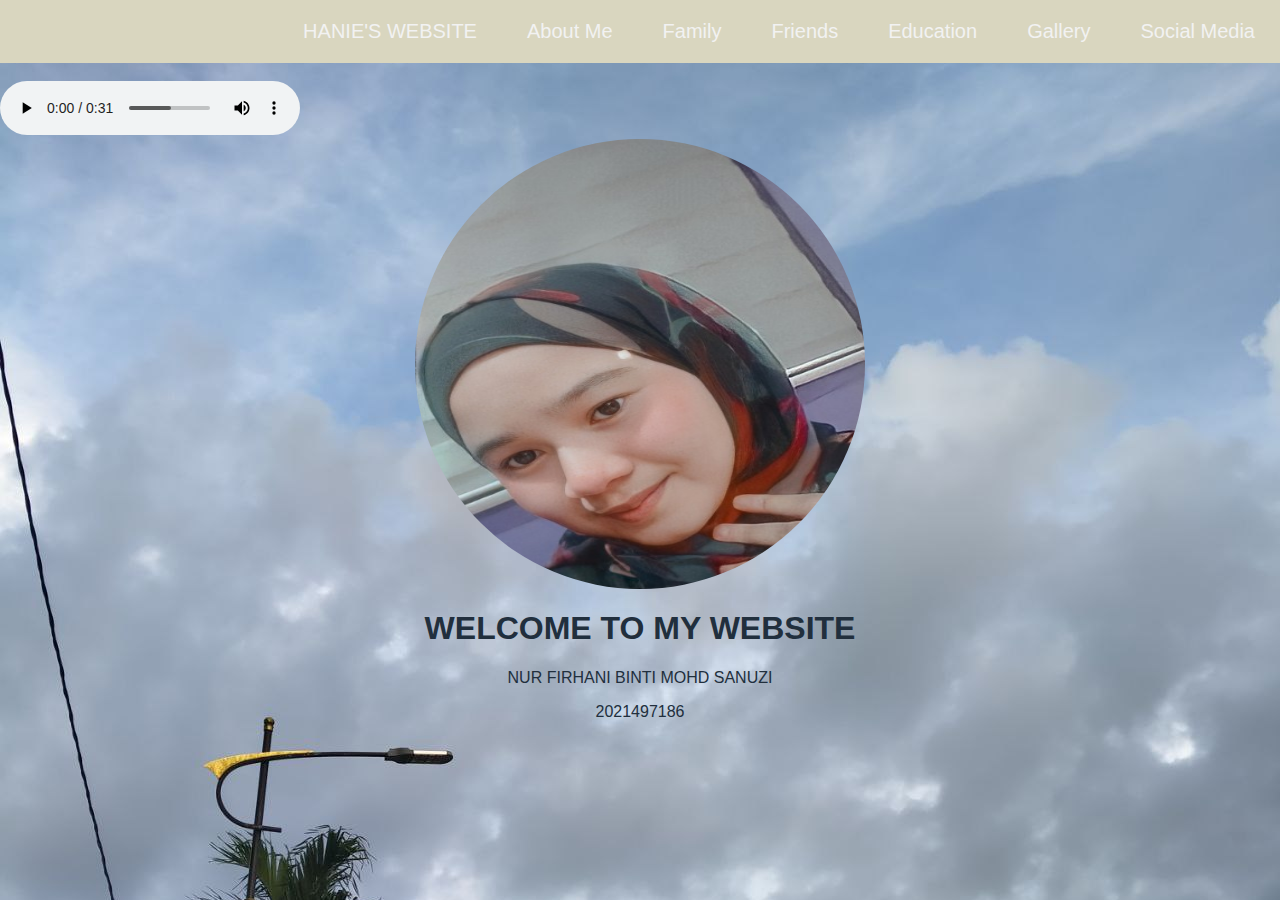
<file: index.html>
<!DOCTYPE HTML>
<html>
<style>
table, th, td {
  border:1px solid black;
}
</style>
<head>
    <link rel="stylesheet" href="style.css">
<title>HANIE'S WEBSITE</title>
</head>
<body bgcolor="#FCF6BC">
<body>
<right>
<div class="topnav">
  <a href="socialmedia.html" Go To Social Media Page target="_blank">Social Media</a>
  <a href="gallery.html" Go To Gallery Page target="_blank">Gallery</a>
  <a href="education.html" Go To Education Page target="_blank">Education</a>
  <a href="friends.html" Go To Friends Page target="blank">Friends</a>
  <a href="family.html" Go To Family Page target="_blank">Family</a>
  <a href="aboutme.html" Go To About Me Page target="_blank">About Me</a>
  <a href="index.html" Go To Index Page target="_blank">HANIE'S WEBSITE</a>
</div>
</right>
<br>
<left>
<audio controls autoplay>
<source src="audio/bgsound4.mp3" type="audio/mp3"></audio>
</left>
<style>
body {
  background-image: url('image/bghome6.jpg');
}
</style>

<center>
<img src="image/me.jpg" width="450px" height="450px" alt="circle" style="border-radius:100%">
<h1><font color="#212F3D">WELCOME TO MY WEBSITE</h1>
<p>NUR FIRHANI BINTI MOHD SANUZI</p>
<p>2021497186</p>
</center>

</body>
</html>
</file>
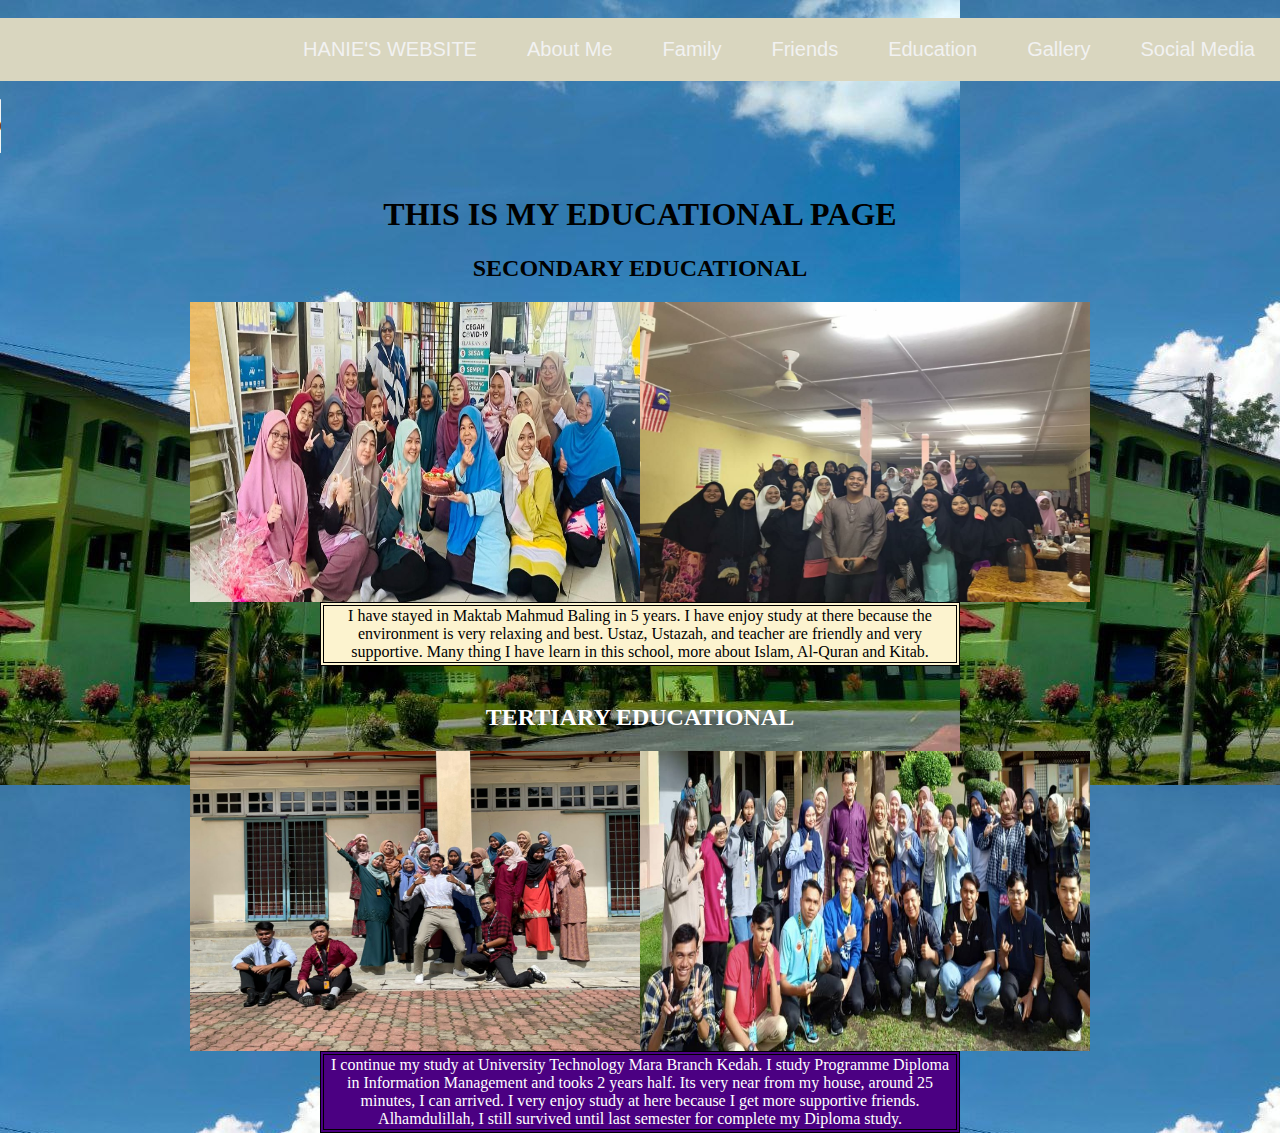
<file: education.html>
<!DOCTYPE HTML>
<html>
<style>
table, th, td {
  border:1px solid black;
}
</style>
<head>
    <link rel="stylesheet" href="style.css">
<title>MY EDUCATION</title>
</head>
<body bgcolor="#F08080">
<body>
<br>
<right>
<div class="topnav">
  <a href="socialmedia.html" Go To Social Media Page target="_blank">Social Media</a>
  <a href="gallery.html" Go To Gallery Page target="_blank">Gallery</a>
  <a href="education.html" Go To Education Page target="_blank">Education</a>
  <a href="friends.html" Go To Friends Page target="blank">Friends</a>
  <a href="family.html" Go To Family Page target="_blank">Family</a>
  <a href="aboutme.html" Go To About Me Page target="_blank">About Me</a>
  <a href="index.html" Go To Index Page target="_blank">HANIE'S WEBSITE</a>
</div>
</right>
<br>
<left>
<audio controls autoplay>
<source src="audio/lagumaktabmahmud.mp3" type="audio/mp3"></audio>
</left>
<br>
<style>
body {
  background-image: url('image/mmbg12.jpg');
}
</style>
<br>

<center>
<h1><font face="aptos">THIS IS MY EDUCATIONAL PAGE</h1>
<h2><font face="aptos">SECONDARY EDUCATIONAL</h2>
<img src="image/mmbg1.jpg" width="450px" height="300px"><img src="image/mmbg2.jpg" width="450px" height="300px">
<br>
<table width="50%" bgcolor="#FCF3CF">
  <tr>
    <td align="center">I have stayed in Maktab Mahmud Baling in 5 years. I have enjoy study at there because the environment is very relaxing and best. Ustaz, Ustazah, and teacher are friendly and very supportive. Many thing I have learn in this school, more about Islam, Al-Quran and Kitab.</td>
  </tr>
</table>
</center>
<br>
<center>
<h2><font face="aptos" font color="white">TERTIARY EDUCATIONAL</h2>
<img src="image/uitm2.jpg" width="450px" height="300px"><img src="image/uitm4.jpg" width="450px" height="300px">
<br>
<table width="50%" bgcolor="#4B0082">
  <tr>
    <td align="center">I continue my study at University Technology Mara Branch Kedah. I study Programme Diploma in Information Management and tooks 2 years half. Its very near from my house, around 25 minutes, I can arrived. I very enjoy study at here because I get more supportive friends. Alhamdulillah, I still survived until last semester for complete my Diploma study.</td>
  </tr>
</table>
</center>

</body>
</html>
</file>
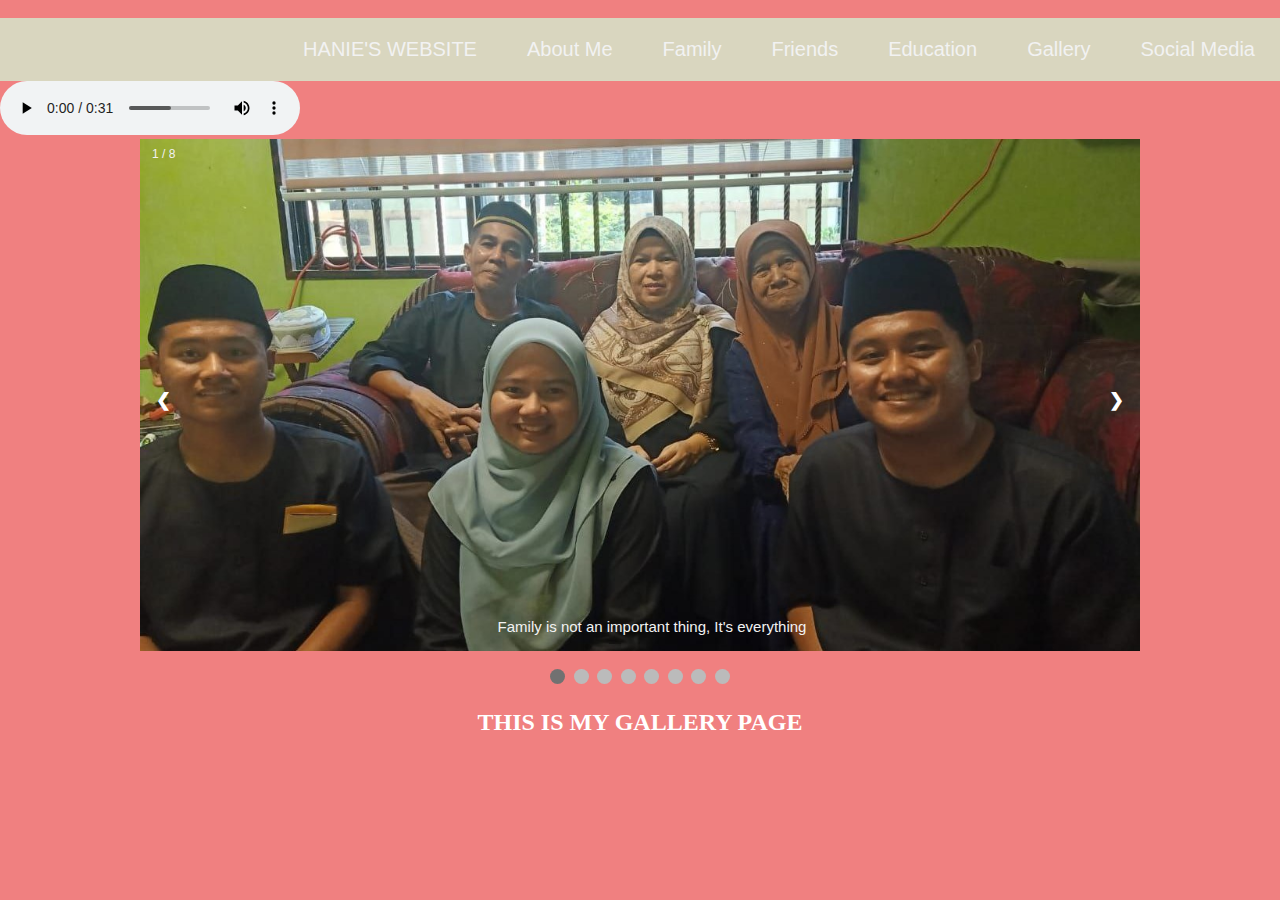
<file: gallery.html>
<!DOCTYPE HTML>
<html>
<style>
table, th, td {
  border:1px solid black;
}
</style>
<head>
    <link rel="stylesheet" href="style.css">
<title>MY GALLERY</title>
</head>
<body bgcolor="#F08080">
<body>
<br>
<right>
<div class="topnav">
  <a href="socialmedia.html" Go To Social Media Page target="_blank">Social Media</a>
  <a href="gallery.html" Go To Gallery Page target="_blank">Gallery</a>
  <a href="education.html" Go To Education Page target="_blank">Education</a>
  <a href="friends.html" Go To Friends Page target="blank">Friends</a>
  <a href="family.html" Go To Family Page target="_blank">Family</a>
  <a href="aboutme.html" Go To About Me Page target="_blank">About Me</a>
  <a href="index.html" Go To Index Page target="_blank">HANIE'S WEBSITE</a>
</div>
</right>
<left>
<audio controls autoplay>
<source src="audio/bgsound4.mp3" type="audio/mp3"></audio>
</left>
<br>
<div class="slideshow-container">

<div class="mySlides fade">
  <div class="numbertext">1 / 8</div>
  <img src="image/family1.jpg" style="width:100%">
  <div class="text">Family is not an important thing, It's everything</div>
</div>

<div class="mySlides fade">
  <div class="numbertext">2 / 8</div>
  <img src="image/friend2.jpg" style="width:100%">
  <div class="text">"Every tall girl needs a short bestfriend"</div>
</div>

<div class="mySlides fade">
  <div class="numbertext">3 / 8</div>
  <img src="image/friend4.jpg" style="width:100%">
  <div class="text">"No friendship is an accident"</div>
</div>

<div class="mySlides fade">
  <div class="numbertext">4 / 8</div>
  <img src="image/me5.jpg" style="width:100%">
  <div class="text">Lovely Cousin</div>
</div>

<div class="mySlides fade">
  <div class="numbertext">5 / 8</div>
  <img src="image/family2.jpg" style="width:100%">
  <div class="text">Hari Raya Aidiladha</div>
</div>

<div class="mySlides fade">
  <div class="numbertext">6 / 8</div>
  <img src="image/mmbg1.jpg" style="width:100%">
  <div class="text">Celebrate Teacher's Day</div>
</div>

<div class="mySlides fade">
  <div class="numbertext">7 / 8</div>
  <img src="image/mmbg9.jpg" style="width:100%">
  <div class="text">Hari Raya Aidilfitri</div>
</div>

<div class="mySlides fade">
  <div class="numbertext">8 / 8</div>
  <img src="image/uitm5.jpg" style="width:100%">
  <div class="text">My Classmate</div>
</div>

<a class="prev" onclick="plusSlides(-1)">❮</a>
<a class="next" onclick="plusSlides(1)">❯</a>

</div>
<br>

<div style="text-align:center">
  <span class="dot" onclick="currentSlide(1)"></span> 
  <span class="dot" onclick="currentSlide(2)"></span> 
  <span class="dot" onclick="currentSlide(3)"></span> 
  <span class="dot" onclick="currentSlide(3)"></span> 
  <span class="dot" onclick="currentSlide(3)"></span> 
  <span class="dot" onclick="currentSlide(3)"></span> 
  <span class="dot" onclick="currentSlide(3)"></span> 
  <span class="dot" onclick="currentSlide(3)"></span> 

</div>

<script>
let slideIndex = 1;
showSlides(slideIndex);

function plusSlides(n) {
  showSlides(slideIndex += n);
}

function currentSlide(n) {
  showSlides(slideIndex = n);
}

function showSlides(n) {
  let i;
  let slides = document.getElementsByClassName("mySlides");
  let dots = document.getElementsByClassName("dot");
  if (n > slides.length) {slideIndex = 1}    
  if (n < 1) {slideIndex = slides.length}
  for (i = 0; i < slides.length; i++) {
    slides[i].style.display = "none";  
  }
  for (i = 0; i < dots.length; i++) {
    dots[i].className = dots[i].className.replace(" active", "");
  }
  slides[slideIndex-1].style.display = "block";  
  dots[slideIndex-1].className += " active";
}
</script>
<center>
<h2><font face="aptos" font color="white">THIS IS MY GALLERY PAGE</h2>
</center>
<br>

</body>
</html>
</file>
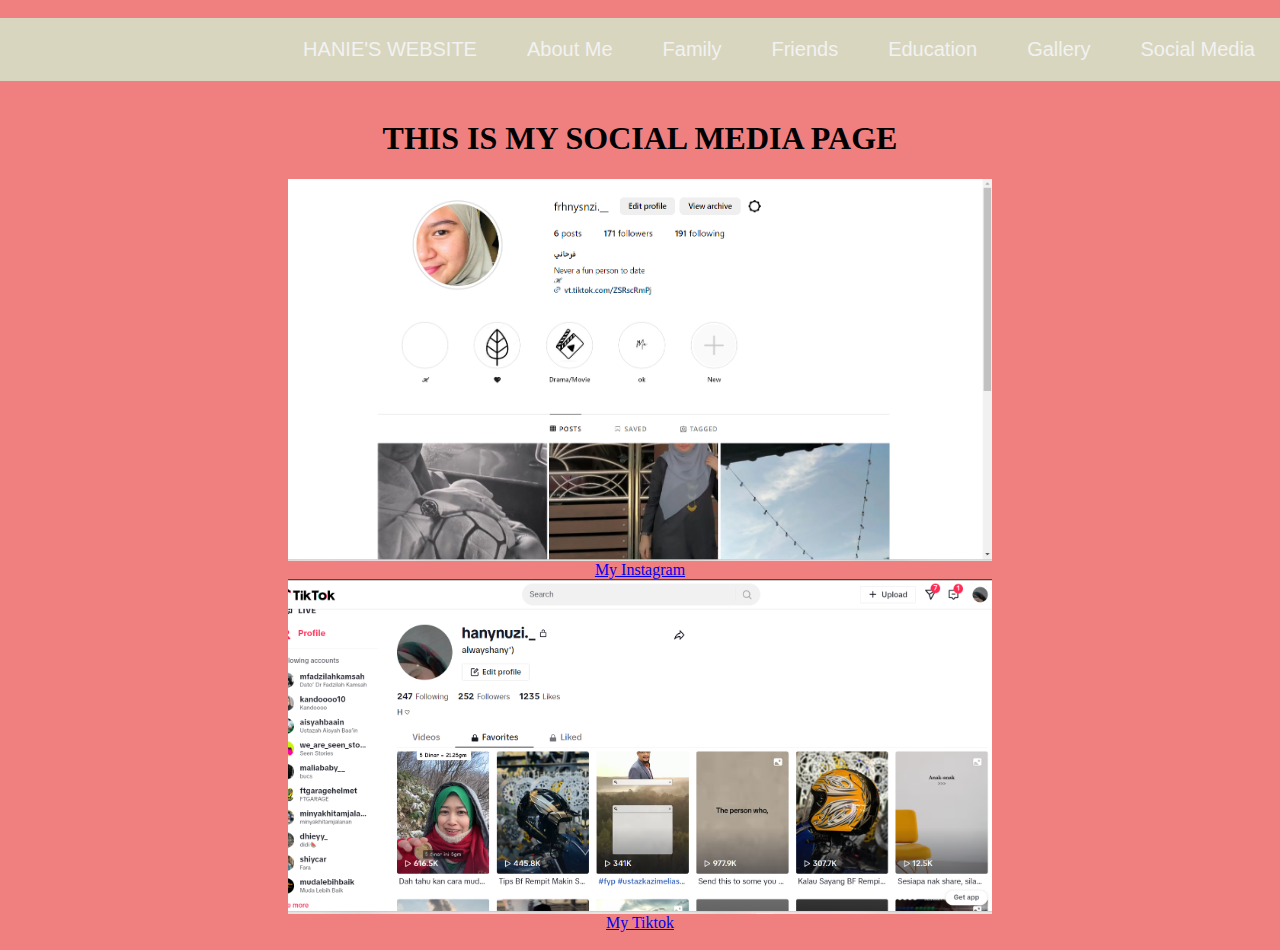
<file: socialmedia.html>
<!DOCTYPE HTML>
<html>
<style>
table, th, td {
  border:1px solid black;
}
</style>
<head>
    <link rel="stylesheet" href="style.css">
<title>MY SOCIAL MEDIA</title>
</head>
<body bgcolor="#F08080">
<body>
<br>
<right>
<div class="topnav">
  <a href="socialmedia.html" Go To Social Media Page target="_blank">Social Media</a>
  <a href="gallery.html" Go To Gallery Page target="_blank">Gallery</a>
  <a href="education.html" Go To Education Page target="_blank">Education</a>
  <a href="friends.html" Go To Friends Page target="blank">Friends</a>
  <a href="family.html" Go To Family Page target="_blank">Family</a>
  <a href="aboutme.html" Go To About Me Page target="_blank">About Me</a>
  <a href="index.html" Go To Index Page target="_blank">HANIE'S WEBSITE</a>
</div>
</right>
<br>
<center>
<h1><font face="aptos">THIS IS MY SOCIAL MEDIA PAGE</h1>
<img src="image/instagram.png" width="55%">
<br>
<a href="https://www.instagram.com/frhnysnzi.__/">My Instagram</a>
<br>
<img src="image/tiktok.png" width="55%">
<br>
<a href="https://www.tiktok.com/@hanynuzi._?lang=en">My Tiktok</a>

</center>
<br>

</body>
</html>
</file>
<file: style.css>
<!DOCTYPE html>
<html>
<head>
<meta name="viewport" content="width=device-width, initial-scale=1">
<style>
body
{
  margin: 0;
  font-family: Arial, Helvetica, sans-serif;
}

.topnav {
  overflow: hidden;
  background-color: #D9D6BF;
}

.topnav a {
  float: right;
  color: #f2f2f2;
  text-align: center;
  padding: 20px 25px;
  text-decoration: none;
  font-size: 20px;
}

.topnav a:hover {
  background-color: #F8E394;
  color: black;
}

.topnav a.active {
  background-color: #DBE19A;
  color: black;
}
</style>
</head>
<body>

<div class="topnav">
  <a href="socialmedia.html" Go To Social Media Page target="_blank">Social Media</a>
  <a href="gallery.html" Go To Gallery Page target="_blank">Gallery</a>
  <a href="education.html" Go To Education Page target="_blank">Education</a>
  <a href="friends.html" Go To Friends Page target="blank">Friends</a>
  <a href="family.html" Go To Family Page target="_blank">Family</a>
  <a href="aboutme.html" Go To About Me Page target="_blank">About Me</a>
  <a href="index.html" Go To Index Page target="_blank">HANIE'S WEBSITE</a>
</div>
* {box-sizing: border-box}
body {font-family: Verdana, sans-serif; margin:0}
.mySlides {display: none}
img {vertical-align: middle;}

/* Slideshow container */
.slideshow-container {
  max-width: 1000px;
  position: relative;
  margin: auto;
}

/* Next & previous buttons */
.prev, .next {
  cursor: pointer;
  position: absolute;
  top: 50%;
  width: auto;
  padding: 16px;
  margin-top: -22px;
  color: white;
  font-weight: bold;
  font-size: 18px;
  transition: 0.6s ease;
  border-radius: 0 3px 3px 0;
  user-select: none;
}

/* Position the "next button" to the right */
.next {
  right: 0;
  border-radius: 3px 0 0 3px;
}

/* On hover, add a black background color with a little bit see-through */
.prev:hover, .next:hover {
  background-color: rgba(0,0,0,0.8);
}

/* Caption text */
.text {
  color: #f2f2f2;
  font-size: 15px;
  padding: 8px 12px;
  position: absolute;
  bottom: 8px;
  width: 100%;
  text-align: center;
}

/* Number text (1/3 etc) */
.numbertext {
  color: #f2f2f2;
  font-size: 12px;
  padding: 8px 12px;
  position: absolute;
  top: 0;
}

/* The dots/bullets/indicators */
.dot {
  cursor: pointer;
  height: 15px;
  width: 15px;
  margin: 0 2px;
  background-color: #bbb;
  border-radius: 50%;
  display: inline-block;
  transition: background-color 0.6s ease;
}

.active, .dot:hover {
  background-color: #717171;
}

/* Fading animation */
.fade {
  animation-name: fade;
  animation-duration: 1.5s;
}

@keyframes fade {
  from {opacity: .4} 
  to {opacity: 1}
}

/* On smaller screens, decrease text size */
@media only screen and (max-width: 300px) {
  .prev, .next,.text {font-size: 11px}
}
</body>
</html>
</file>
